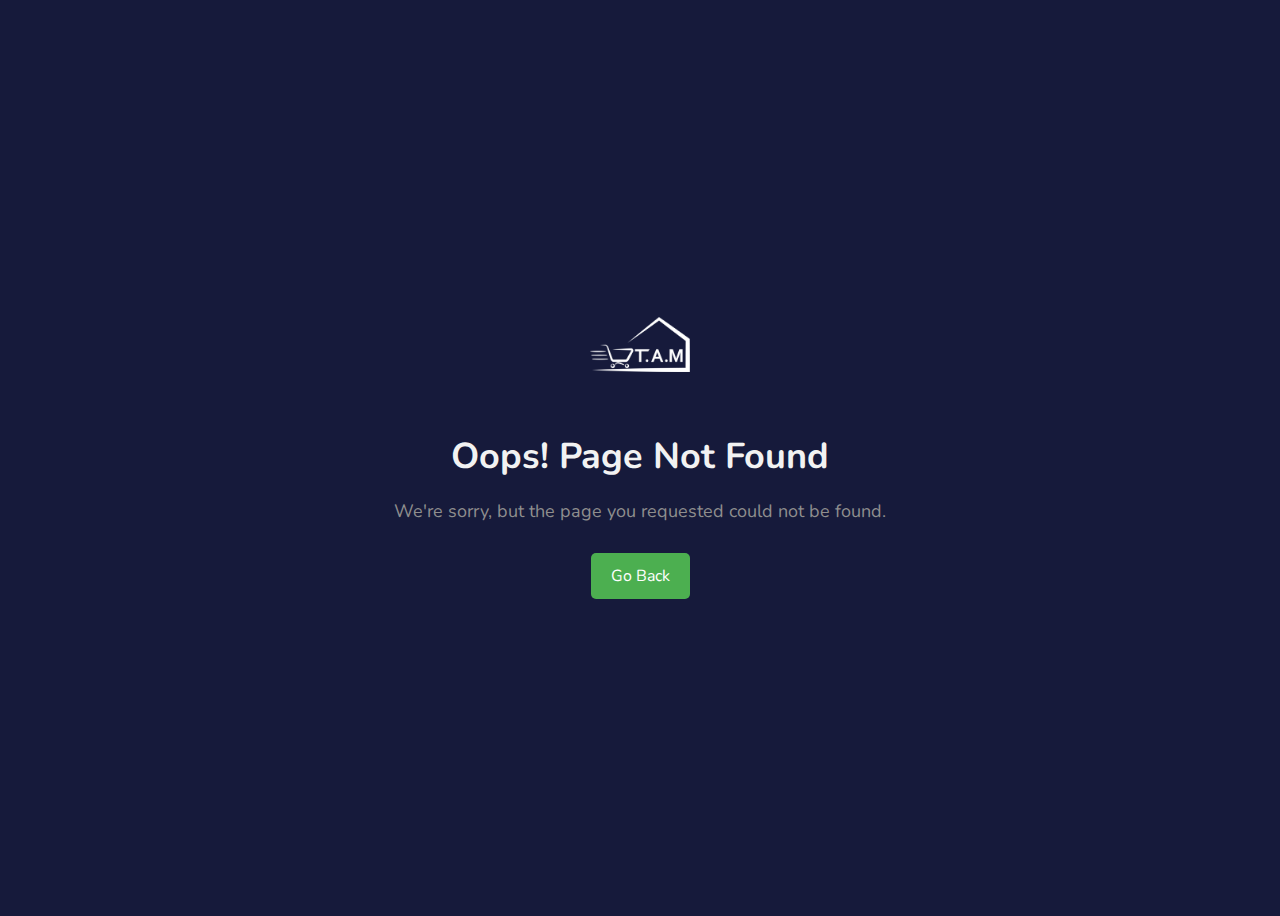
<file: dashboard.html>
<!DOCTYPE html>
<html lang="en" id="dash">
  <head>
    <meta charset="UTF-8" />
    <meta name="viewport" content="width=device-width, initial-scale=1.0" />
    <title>Dashboard</title>
    <link rel="stylesheet" href="style.css" />
    <link
      rel="stylesheet"
      href="https://cdn.jsdelivr.net/npm/bootstrap@5.0.0-beta1/dist/css/bootstrap.min.css"
    />
  <body id="body-pd" onload="adminDashboard(), adminDashInfo()">
    <div class="pagemodal overlay">
      <div class="preloader">
          <svg width="200" height="200" xmlns="http://www.w3.org/2000/svg" viewBox="0 0 100 100" preserveAspectRatio="xMidYMid" class="lds-ripple" style="background:0 0"><circle cx="50" cy="50" r="4.719" fill="none" stroke="#1D3F72" stroke-width="2"><animate attributeName="r" calcMode="spline" values="0;40" keyTimes="0;1" dur="3" keySplines="0 0.2 0.8 1" begin="-1.5s" repeatCount="indefinite"/><animate attributeName="opacity" calcMode="spline" values="1;0" keyTimes="0;1" dur="3" keySplines="0.2 0 0.8 1" begin="-1.5s" repeatCount="indefinite"/></circle><circle cx="50" cy="50" r="27.591" fill="none" stroke="#5699D2" stroke-width="2"><animate attributeName="r" calcMode="spline" values="0;40" keyTimes="0;1" dur="3" keySplines="0 0.2 0.8 1" begin="0s" repeatCount="indefinite"/><animate attributeName="opacity" calcMode="spline" values="1;0" keyTimes="0;1" dur="3" keySplines="0.2 0 0.8 1" begin="0s" repeatCount="indefinite"/></circle></svg>
      </div>
    </div>

    <div class="modal fade" id="adminModal" tabindex="-1" aria-labelledby="adminModalLabel" aria-hidden="true">
      <div class="modal-dialog modal-dialog-centered">
        <div class="modal-content">
          <div class="modal-header">
            <h1 class="modal-title fs-5" id="adminModalLabel">Update Profile</h1>
            <button type="button" class="btn-close" data-bs-dismiss="modal" aria-label="Close"></button>
          </div>
          <div class="modal-body">
            <p id="input-failed"><span><i class="bi bi-exclamation-circle"></i></span> Error Updating Profile!</p>
            <p id="input-warning"><span><i class="bi bi-exclamation-circle"></i></span> At least one input field is required!</p>
            <p id="input-success"><span><i class="bi bi-check-circle"></i></span> Profile Updated Successfully</p>
            <form>
              <div class="form-group">
                  <label for="name">Name</label>
                  <input type="text" class="form-control" id="name" >
              </div>
              <div class="form-group">
                  <label for="email">Email</label>
                  <input type="email" class="form-control" id="email">
              </div>
              <div class="form-group">
                  <label for="image">Image</label>
                  <input type="file" class="form-control-file" id="photo" onchange="uploadFile()">
              </div>
          </form>
          </div>
          <div class="modal-footer">
            <button type="button" class="btn btn-danger" data-bs-dismiss="modal">Cancel</button>
            <button type="button" class="btn btn-success" onclick="updateAdmin(event)">Save Changes
              <svg xmlns="http://www.w3.org/2000/svg" xmlns:xlink="http://www.w3.org/1999/xlink" class="spinner" style="margin: auto; background: none; shape-rendering: auto;" width="38px" height="18px" viewBox="0 0 100 100" preserveAspectRatio="xMidYMid">
                <path d="M10 50A40 40 0 0 0 90 50A40 42 0 0 1 10 50" fill="#ffffff" stroke="none">
                  <animateTransform attributeName="transform" type="rotate" dur="0.7407407407407407s" repeatCount="indefinite" keyTimes="0;1" values="0 50 51;360 50 51"></animateTransform>
                </path>
              </svg>
            </button>
          </div>
        </div>
      </div>
    </div>
  
  
    <header class="header" id="header">
      <div class="header_toggle">
        <i class="bi bi-list" id="header-toggle"></i>
      </div>
      <div class="center">
        <div class="header-msg" onclick="openMessage()">
            <div class="position-relative">
                <i class="bi bi-envelope-fill"></i>
                <span id="unread-message" class="position-absolute top-0 start-100 translate-middle badge rounded-pill bg-danger">
                  <span class="visually-hidden">unread messages</span>
                </span>
              </div>
          </div>
    
          <div type="button" class="header-contents" data-bs-toggle="modal" data-bs-target="#adminModal"> 
            <div class="header_img">
                <img id="admin-img" alt="" />
            </div>
    
            <div class="header-texts">
                <h5 id="admin-name"></h5>
                <p>Admin</p>
            </div>
          </div>
      </div>
    </header>
    <div class="l-navbar" id="nav-bar">
      <nav class="nav">
        <div>
          <a href="dashboard.html" class="nav_logo">
            <img src="images/TAM-LOGO-Remodel-02@2x.jpg" alt="logo" class="nav_logo-icon">
            <span class="nav_logo-name">Admin Dashboard</span>
          </a>
          <div class="nav_list">
            <a href="#" class="nav_link active" title="Dashboard">
                <i class="bi bi-clipboard-data-fill"></i>
                <span class="nav_name">Dashboard</span>
            </a>
            <a href="products.html" class="nav_link" title="Products">
                <i class="bi bi-tag-fill"></i>
                 <span class="nav_name">Products</span>
            </a>
            <a href="users.html" class="nav_link" title="Users">
              <i class="bi bi-people-fill"></i>
              <span class="nav_name">Users</span>
            </a>
            <a href="orders.html" class="nav_link" title="Orders">
              <i class="bi bi-bag-fill"></i>
              <span class="nav_name">Orders</span>
            </a>
            <a href="messages.html" class="nav_link" title="Messages">
              <i class="bi bi-chat-left-fill"></i>
              <span class="nav_name">Messages</span>
            </a>
          </div>
        </div>
        <div onclick="signOut()" class="nav_link sign-out">
          <i class="bi bi-box-arrow-left nav_icon"></i>
          <span class="nav_name">SignOut</span>
        </div>
      </nav>
    </div>
    <!--Container Main start-->
    <div class="dashboard-contents">
        <div class="dash-cards-section">
            <div class="dash-card">
                <div class="dash-texts">
                    <h5>Total Sales</h5>
                    <p id="total-sales"></p>
                </div>
                <div class="dash-logo center">
                    <i class="bi bi-receipt"></i>
                </div>
            </div>

            <div class="dash-card">
                <div class="dash-texts">
                    <h5>Total Revenue</h5>
                    <p id="total-revenue"></p>
                </div>
                <div class="dash-logo center">
                    <i class="bi bi-cash-coin"></i>
                </div>
            </div>

            <div class="dash-card">
                <div class="dash-texts">
                    <h5>Total Customers</h5>
                    <p id="total-customers"></p>
                </div>
                <div class="dash-logo center">
                    <i class="bi bi-people"></i>
                </div>
            </div>

            <div class="dash-card">
                <div class="dash-texts">
                    <h5>Pending Orders</h5>
                    <p id="pending-orders"></p>
                </div>
                <div class="dash-logo center">
                    <i class="bi bi-hourglass-split"></i>
                </div>
            </div>

            <div class="dash-card">
                <div class="dash-texts">
                    <h5>Total Products</h5>
                    <p id="total-products"></p>
                </div>
                <div class="dash-logo center">
                    <i class="bi bi-cart4"></i>
                </div>
            </div>

            <div class="dash-card">
                <div class="dash-texts">
                    <h5>Total Delivered</h5>
                    <p id="total-delivered"></p>
                </div>
                <div class="dash-logo center">
                    <i class="bi bi-truck"></i>
                </div>
            </div>
        </div>

        <h3 class="mt-5">Recent Orders</h3>
        <div class="dashboard-table-section mt-3">
          <table class="table table-hover" id="orders-table">
            <thead>
              <tr>
                <th scope="col">Order ID</th>
                <th scope="col">Date</th>
                <th scope="col">Amount</th>
                <th scope="col">Payment Status</th>
                <th scope="col">Order Status</th>
              </tr>
            </thead>
            <tbody class="table-group-divider" id="order-table">
      
            </tbody>
          </table>
        </div>
    </div>
    <div class="copy-right">
      <span>&copy; TAM, All Rights Reserved</span>
    </div>

    <script src="https://cdnjs.cloudflare.com/ajax/libs/jquery/3.2.1/jquery.min.js"></script>
    <script src="https://cdn.jsdelivr.net/npm/bootstrap@5.0.0-beta1/dist/js/bootstrap.bundle.min.js"></script>
    <script src="navToggle.js"></script>
    <script src="index.js"></script>
    <script src="oauth.js"></script>
  </body>
</html>
</file>
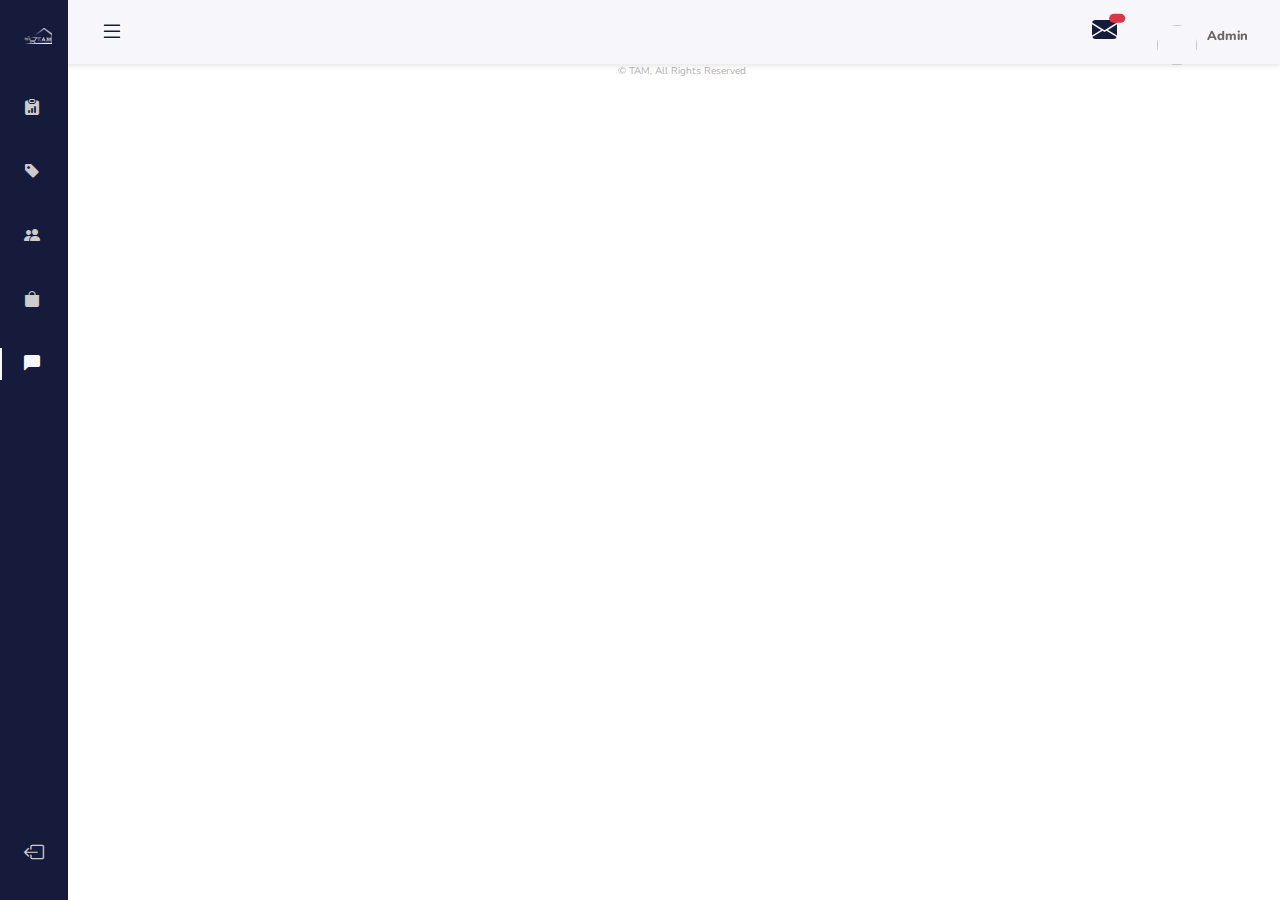
<file: messages.html>
<!DOCTYPE html>
<html lang="en">
<head>
    <meta charset="UTF-8">
    <meta name="viewport" content="width=device-width, initial-scale=1.0">
    <link rel="stylesheet" href="style.css">
    <link
      rel="stylesheet"
      href="https://cdn.jsdelivr.net/npm/bootstrap@5.0.0-beta1/dist/css/bootstrap.min.css"
    />
    <title>Customer Messages</title>
</head>
<body id="body-pd" onload="adminDashInfo()">
    <div class="pagemodal overlay">
        <div class="preloader">
            <svg width="200" height="200" xmlns="http://www.w3.org/2000/svg" viewBox="0 0 100 100" preserveAspectRatio="xMidYMid" class="lds-ripple" style="background:0 0"><circle cx="50" cy="50" r="4.719" fill="none" stroke="#1D3F72" stroke-width="2"><animate attributeName="r" calcMode="spline" values="0;40" keyTimes="0;1" dur="3" keySplines="0 0.2 0.8 1" begin="-1.5s" repeatCount="indefinite"/><animate attributeName="opacity" calcMode="spline" values="1;0" keyTimes="0;1" dur="3" keySplines="0.2 0 0.8 1" begin="-1.5s" repeatCount="indefinite"/></circle><circle cx="50" cy="50" r="27.591" fill="none" stroke="#5699D2" stroke-width="2"><animate attributeName="r" calcMode="spline" values="0;40" keyTimes="0;1" dur="3" keySplines="0 0.2 0.8 1" begin="0s" repeatCount="indefinite"/><animate attributeName="opacity" calcMode="spline" values="1;0" keyTimes="0;1" dur="3" keySplines="0.2 0 0.8 1" begin="0s" repeatCount="indefinite"/></circle></svg>
        </div>
    </div>
  
      <div class="modal fade" id="adminModal" tabindex="-1" aria-labelledby="adminModalLabel" aria-hidden="true">
        <div class="modal-dialog modal-dialog-centered">
          <div class="modal-content">
            <div class="modal-header">
              <h1 class="modal-title fs-5" id="adminModalLabel">Update Profile</h1>
              <button type="button" class="btn-close" data-bs-dismiss="modal" aria-label="Close"></button>
            </div>
            <div class="modal-body">
              <p id="input-failed"><span><i class="bi bi-exclamation-circle"></i></span> Error Updating Profile!</p>
              <p id="input-warning"><span><i class="bi bi-exclamation-circle"></i></span> At least one input field is required!</p>
              <p id="input-success"><span><i class="bi bi-check-circle"></i></span> Profile Updated Successfully</p>
              <form>
                <div class="form-group">
                    <label for="name">Name</label>
                    <input type="text" class="form-control" id="name" >
                </div>
                <div class="form-group">
                    <label for="email">Email</label>
                    <input type="email" class="form-control" id="email">
                </div>
                <div class="form-group">
                    <label for="image">Image</label>
                    <input type="file" class="form-control-file" id="photo" onchange="uploadFile()">
                </div>
            </form>
            </div>
            <div class="modal-footer">
              <button type="button" class="btn btn-danger" data-bs-dismiss="modal">Cancel</button>
              <button type="button" class="btn btn-success" onclick="updateAdmin(event)">Save Changes
                <svg xmlns="http://www.w3.org/2000/svg" xmlns:xlink="http://www.w3.org/1999/xlink" class="spinner" style="margin: auto; background: none; shape-rendering: auto;" width="38px" height="18px" viewBox="0 0 100 100" preserveAspectRatio="xMidYMid">
                  <path d="M10 50A40 40 0 0 0 90 50A40 42 0 0 1 10 50" fill="#ffffff" stroke="none">
                    <animateTransform attributeName="transform" type="rotate" dur="0.7407407407407407s" repeatCount="indefinite" keyTimes="0;1" values="0 50 51;360 50 51"></animateTransform>
                  </path>
                </svg>
              </button>
            </div>
          </div>
        </div>
      </div>
    
    
      <header class="header" id="header">
        <div class="header_toggle">
          <i class="bi bi-list" id="header-toggle"></i>
        </div>
        <div class="center">
          <div class="header-msg" onclick="openMessage()">
              <div class="position-relative">
                  <i class="bi bi-envelope-fill"></i>
                  <span id="unread-message" class="position-absolute top-0 start-100 translate-middle badge rounded-pill bg-danger">
                    <span class="visually-hidden">unread messages</span>
                  </span>
                </div>
            </div>
      
            <div type="button" class="header-contents" data-bs-toggle="modal" data-bs-target="#adminModal"> 
              <div class="header_img">
                  <img id="admin-img" alt="" />
              </div>
      
              <div class="header-texts">
                  <h5 id="admin-name"></h5>
                  <p>Admin</p>
              </div>
            </div>
        </div>
      </header>
      <div class="l-navbar" id="nav-bar">
        <nav class="nav">
          <div>
            <a href="dashboard.html" class="nav_logo">
              <img src="images/TAM-LOGO-Remodel-02@2x.jpg" alt="logo" class="nav_logo-icon">
              <span class="nav_logo-name">Admin Dashboard</span>
            </a>
            <div class="nav_list">
              <a href="dashboard.html" class="nav_link" title="Dashboard">
                  <i class="bi bi-clipboard-data-fill"></i>
                  <span class="nav_name">Dashboard</span>
              </a>
              <a href="products.html" class="nav_link" title="Products">
                  <i class="bi bi-tag-fill"></i>
                   <span class="nav_name">Products</span>
              </a>
              <a href="users.html" class="nav_link" title="Users">
                <i class="bi bi-people-fill"></i>
                <span class="nav_name">Users</span>
              </a>
              <a href="orders.html" class="nav_link" title="Orders">
                <i class="bi bi-bag-fill"></i>
                <span class="nav_name">Orders</span>
              </a>
              <a href="messages.html" class="nav_link active" title="Messages">
                <i class="bi bi-chat-left-fill"></i>
                <span class="nav_name">Messages</span>
              </a>
            </div>
          </div>
          <div onclick="signOut()" class="nav_link sign-out">
            <i class="bi bi-box-arrow-left nav_icon"></i>
            <span class="nav_name">SignOut</span>
          </div>
        </nav>
      </div>
      <!--Container Main start-->
   </div> 
      
    <div class="copy-right">
        <span>&copy; TAM, All Rights Reserved</span>
    </div>
    
    <script src="https://cdnjs.cloudflare.com/ajax/libs/jquery/3.2.1/jquery.min.js"></script>
    <script src="https://cdn.jsdelivr.net/npm/bootstrap@5.0.0-beta1/dist/js/bootstrap.bundle.min.js"></script>
    <script src="navToggle.js"></script>
   <script src="index.js"></script>
   <!-- <script src="oauth.js"></script> -->
</body>
</html>


<!-- <div class="messages-section">
    <div class="messages">
        <div class="message-header">
            <h3>MAILS</h3>
        </div>
        <div class="message message-unread">
            <h4>Asmau Mohammed</h4>
            <h5>Garri</h5>
        </div> 
    </div>
    <div class="view-messages">
</div> -->
</file>
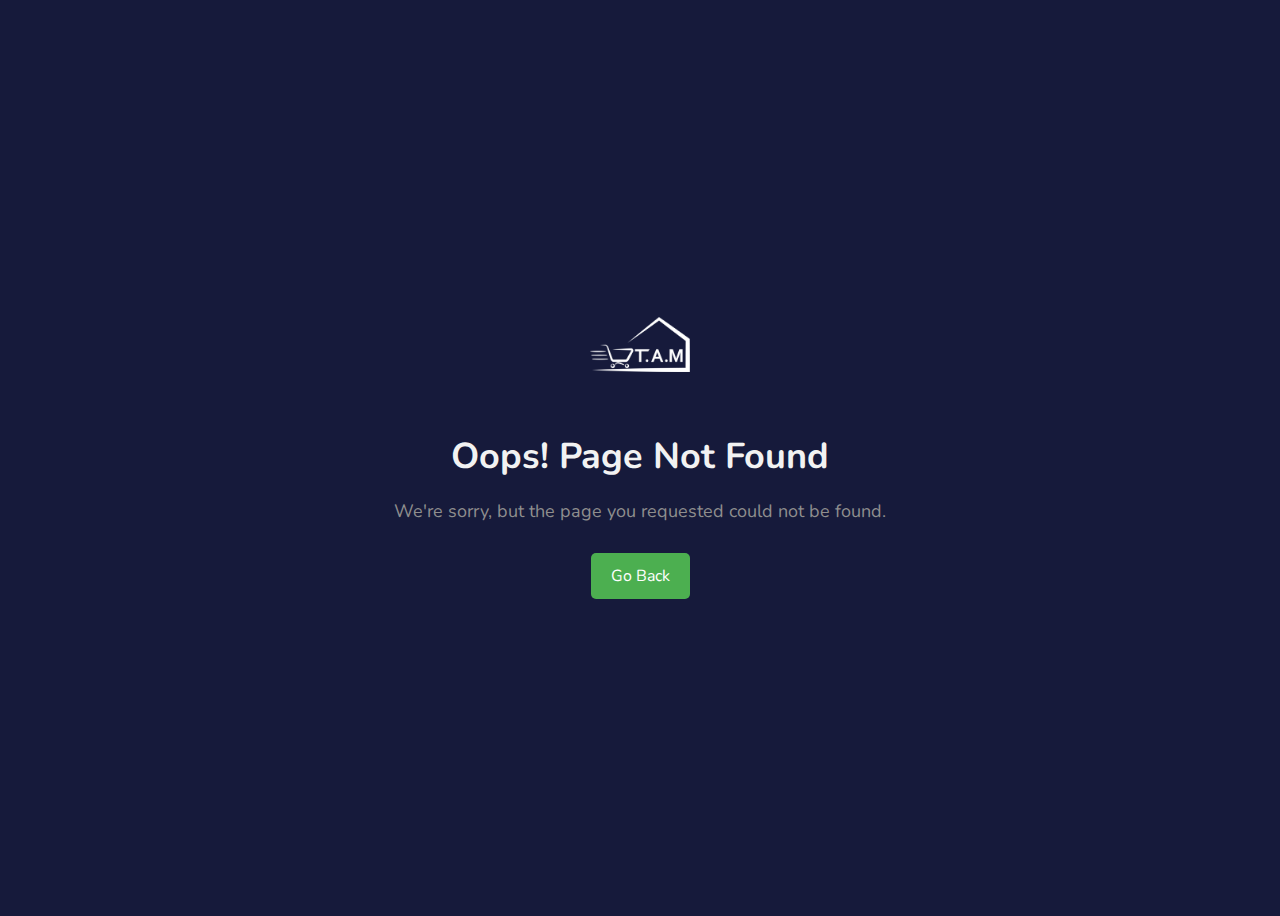
<file: orders.html>
<!DOCTYPE html>
<html lang="en">
<head>
    <meta charset="UTF-8">
    <meta name="viewport" content="width=device-width, initial-scale=1.0">
    <link rel="stylesheet" href="style.css">
    <link
      rel="stylesheet"
      href="https://cdn.jsdelivr.net/npm/bootstrap@5.0.0-beta1/dist/css/bootstrap.min.css"
    />
    <title>Customer Messages</title>
</head>
<body id="body-pd" onload="adminDashInfo()">
    <div class="pagemodal overlay">
        <div class="preloader">
            <svg width="200" height="200" xmlns="http://www.w3.org/2000/svg" viewBox="0 0 100 100" preserveAspectRatio="xMidYMid" class="lds-ripple" style="background:0 0"><circle cx="50" cy="50" r="4.719" fill="none" stroke="#1D3F72" stroke-width="2"><animate attributeName="r" calcMode="spline" values="0;40" keyTimes="0;1" dur="3" keySplines="0 0.2 0.8 1" begin="-1.5s" repeatCount="indefinite"/><animate attributeName="opacity" calcMode="spline" values="1;0" keyTimes="0;1" dur="3" keySplines="0.2 0 0.8 1" begin="-1.5s" repeatCount="indefinite"/></circle><circle cx="50" cy="50" r="27.591" fill="none" stroke="#5699D2" stroke-width="2"><animate attributeName="r" calcMode="spline" values="0;40" keyTimes="0;1" dur="3" keySplines="0 0.2 0.8 1" begin="0s" repeatCount="indefinite"/><animate attributeName="opacity" calcMode="spline" values="1;0" keyTimes="0;1" dur="3" keySplines="0.2 0 0.8 1" begin="0s" repeatCount="indefinite"/></circle></svg>
        </div>
    </div>
  
      <div class="modal fade" id="adminModal" tabindex="-1" aria-labelledby="adminModalLabel" aria-hidden="true">
        <div class="modal-dialog modal-dialog-centered">
          <div class="modal-content">
            <div class="modal-header">
              <h1 class="modal-title fs-5" id="adminModalLabel">Update Profile</h1>
              <button type="button" class="btn-close" data-bs-dismiss="modal" aria-label="Close"></button>
            </div>
            <div class="modal-body">
              <p id="input-failed"><span><i class="bi bi-exclamation-circle"></i></span> Error Updating Profile!</p>
              <p id="input-warning"><span><i class="bi bi-exclamation-circle"></i></span> At least one input field is required!</p>
              <p id="input-success"><span><i class="bi bi-check-circle"></i></span> Profile Updated Successfully</p>
              <form>
                <div class="form-group">
                    <label for="name">Name</label>
                    <input type="text" class="form-control" id="name" >
                </div>
                <div class="form-group">
                    <label for="email">Email</label>
                    <input type="email" class="form-control" id="email">
                </div>
                <div class="form-group">
                    <label for="image">Image</label>
                    <input type="file" class="form-control-file" id="photo" onchange="uploadFile()">
                </div>
            </form>
            </div>
            <div class="modal-footer">
              <button type="button" class="btn btn-danger" data-bs-dismiss="modal">Cancel</button>
              <button type="button" class="btn btn-success" onclick="updateAdmin(event)">Save Changes
                <svg xmlns="http://www.w3.org/2000/svg" xmlns:xlink="http://www.w3.org/1999/xlink" class="spinner" style="margin: auto; background: none; shape-rendering: auto;" width="38px" height="18px" viewBox="0 0 100 100" preserveAspectRatio="xMidYMid">
                  <path d="M10 50A40 40 0 0 0 90 50A40 42 0 0 1 10 50" fill="#ffffff" stroke="none">
                    <animateTransform attributeName="transform" type="rotate" dur="0.7407407407407407s" repeatCount="indefinite" keyTimes="0;1" values="0 50 51;360 50 51"></animateTransform>
                  </path>
                </svg>
              </button>
            </div>
          </div>
        </div>
      </div>
    
    
      <header class="header" id="header">
        <div class="header_toggle">
          <i class="bi bi-list" id="header-toggle"></i>
        </div>
        <div class="center">
          <div class="header-msg" onclick="openMessage()">
              <div class="position-relative">
                  <i class="bi bi-envelope-fill"></i>
                  <span id="unread-message" class="position-absolute top-0 start-100 translate-middle badge rounded-pill bg-danger">
                    <span class="visually-hidden">unread messages</span>
                  </span>
                </div>
            </div>
      
            <div type="button" class="header-contents" data-bs-toggle="modal" data-bs-target="#adminModal"> 
              <div class="header_img">
                  <img id="admin-img" alt="" />
              </div>
      
              <div class="header-texts">
                  <h5 id="admin-name"></h5>
                  <p>Admin</p>
              </div>
            </div>
        </div>
      </header>
      <div class="l-navbar" id="nav-bar">
        <nav class="nav">
          <div>
            <a href="dashboard.html" class="nav_logo">
              <img src="images/TAM-LOGO-Remodel-02@2x.jpg" alt="logo" class="nav_logo-icon">
              <span class="nav_logo-name">Admin Dashboard</span>
            </a>
            <div class="nav_list">
              <a href="dashboard.html" class="nav_link" title="Dashboard">
                  <i class="bi bi-clipboard-data-fill"></i>
                  <span class="nav_name">Dashboard</span>
              </a>
              <a href="products.html" class="nav_link" title="Products">
                  <i class="bi bi-tag-fill"></i>
                   <span class="nav_name">Products</span>
              </a>
              <a href="users.html" class="nav_link" title="Users">
                <i class="bi bi-people-fill"></i>
                <span class="nav_name">Users</span>
              </a>
              <a href="orders.html" class="nav_link active" title="Orders">
                <i class="bi bi-bag-fill"></i>
                <span class="nav_name">Orders</span>
              </a>
              <a href="messages.html" class="nav_link" title="Messages">
                <i class="bi bi-chat-left-fill"></i>
                <span class="nav_name">Messages</span>
              </a>
            </div>
          </div>
          <div onclick="signOut()" class="nav_link sign-out">
            <i class="bi bi-box-arrow-left nav_icon"></i>
            <span class="nav_name">SignOut</span>
          </div>
        </nav>
      </div>
      <!--Container Main start-->
   </div> 
      
    <div class="copy-right">
        <span>&copy; TAM, All Rights Reserved</span>
    </div>
    
    <script src="https://cdnjs.cloudflare.com/ajax/libs/jquery/3.2.1/jquery.min.js"></script>
    <script src="https://cdn.jsdelivr.net/npm/bootstrap@5.0.0-beta1/dist/js/bootstrap.bundle.min.js"></script>
    <script src="navToggle.js"></script>
   <script src="index.js"></script>
   <script src="oauth.js"></script>
</body>
</html>
</file>
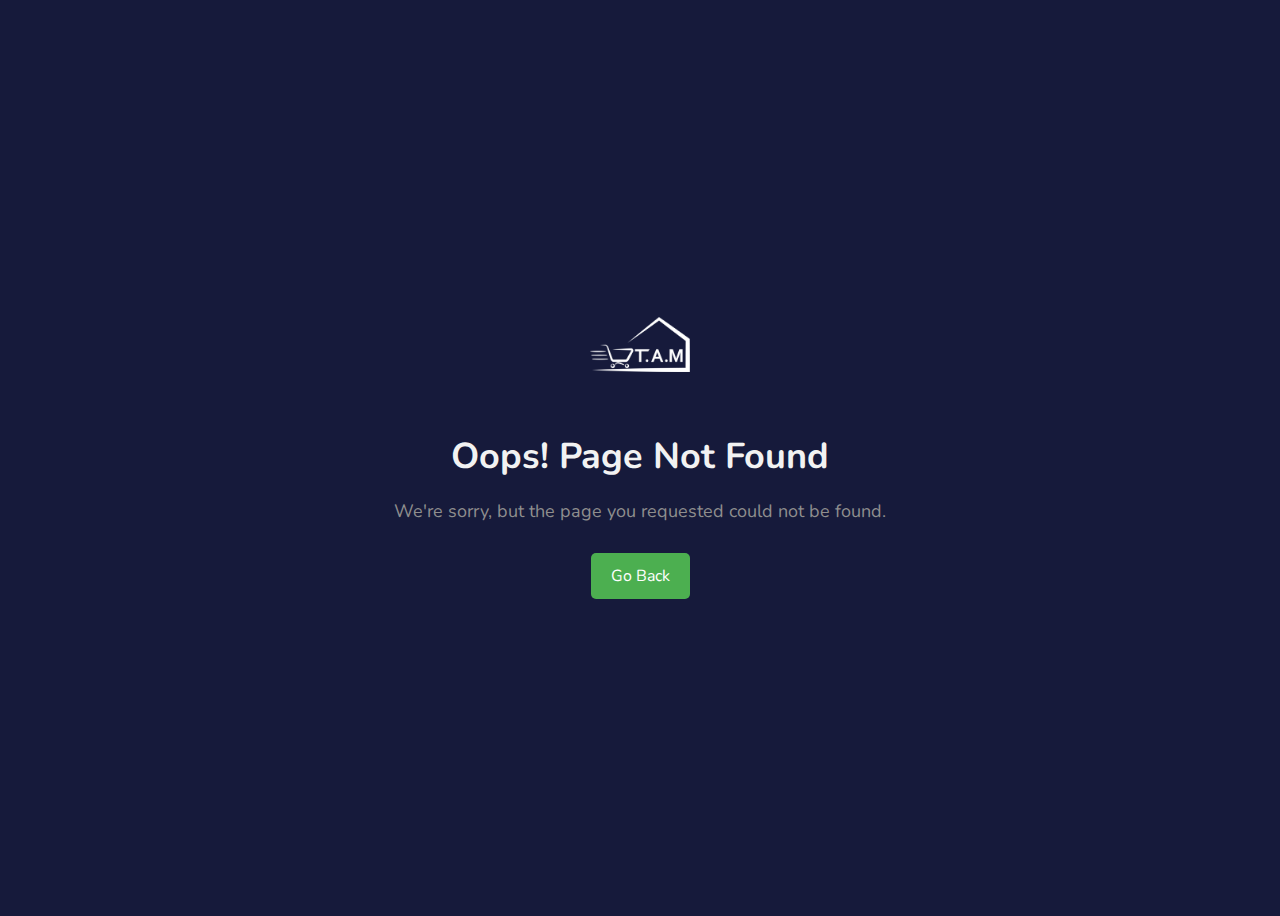
<file: users.html>
<!DOCTYPE html>
<html lang="en">
<head>
    <meta charset="UTF-8">
    <meta name="viewport" content="width=device-width, initial-scale=1.0">
    <link rel="stylesheet" href="style.css">
    <link
      rel="stylesheet"
      href="https://cdn.jsdelivr.net/npm/bootstrap@5.0.0-beta1/dist/css/bootstrap.min.css"
    />
    <title>Customer Messages</title>
</head>
<body id="body-pd" onload="adminDashInfo()">
    <div class="pagemodal overlay">
        <div class="preloader">
            <svg width="200" height="200" xmlns="http://www.w3.org/2000/svg" viewBox="0 0 100 100" preserveAspectRatio="xMidYMid" class="lds-ripple" style="background:0 0"><circle cx="50" cy="50" r="4.719" fill="none" stroke="#1D3F72" stroke-width="2"><animate attributeName="r" calcMode="spline" values="0;40" keyTimes="0;1" dur="3" keySplines="0 0.2 0.8 1" begin="-1.5s" repeatCount="indefinite"/><animate attributeName="opacity" calcMode="spline" values="1;0" keyTimes="0;1" dur="3" keySplines="0.2 0 0.8 1" begin="-1.5s" repeatCount="indefinite"/></circle><circle cx="50" cy="50" r="27.591" fill="none" stroke="#5699D2" stroke-width="2"><animate attributeName="r" calcMode="spline" values="0;40" keyTimes="0;1" dur="3" keySplines="0 0.2 0.8 1" begin="0s" repeatCount="indefinite"/><animate attributeName="opacity" calcMode="spline" values="1;0" keyTimes="0;1" dur="3" keySplines="0.2 0 0.8 1" begin="0s" repeatCount="indefinite"/></circle></svg>
        </div>
    </div>
  
      <div class="modal fade" id="adminModal" tabindex="-1" aria-labelledby="adminModalLabel" aria-hidden="true">
        <div class="modal-dialog modal-dialog-centered">
          <div class="modal-content">
            <div class="modal-header">
              <h1 class="modal-title fs-5" id="adminModalLabel">Update Profile</h1>
              <button type="button" class="btn-close" data-bs-dismiss="modal" aria-label="Close"></button>
            </div>
            <div class="modal-body">
              <p id="input-failed"><span><i class="bi bi-exclamation-circle"></i></span> Error Updating Profile!</p>
              <p id="input-warning"><span><i class="bi bi-exclamation-circle"></i></span> At least one input field is required!</p>
              <p id="input-success"><span><i class="bi bi-check-circle"></i></span> Profile Updated Successfully</p>
              <form>
                <div class="form-group">
                    <label for="name">Name</label>
                    <input type="text" class="form-control" id="name" >
                </div>
                <div class="form-group">
                    <label for="email">Email</label>
                    <input type="email" class="form-control" id="email">
                </div>
                <div class="form-group">
                    <label for="image">Image</label>
                    <input type="file" class="form-control-file" id="photo" onchange="uploadFile()">
                </div>
            </form>
            </div>
            <div class="modal-footer">
              <button type="button" class="btn btn-danger" data-bs-dismiss="modal">Cancel</button>
              <button type="button" class="btn btn-success" onclick="updateAdmin(event)">Save Changes
                <svg xmlns="http://www.w3.org/2000/svg" xmlns:xlink="http://www.w3.org/1999/xlink" class="spinner" style="margin: auto; background: none; shape-rendering: auto;" width="38px" height="18px" viewBox="0 0 100 100" preserveAspectRatio="xMidYMid">
                  <path d="M10 50A40 40 0 0 0 90 50A40 42 0 0 1 10 50" fill="#ffffff" stroke="none">
                    <animateTransform attributeName="transform" type="rotate" dur="0.7407407407407407s" repeatCount="indefinite" keyTimes="0;1" values="0 50 51;360 50 51"></animateTransform>
                  </path>
                </svg>
              </button>
            </div>
          </div>
        </div>
      </div>
    
    
      <header class="header" id="header">
        <div class="header_toggle">
          <i class="bi bi-list" id="header-toggle"></i>
        </div>
        <div class="center">
          <div class="header-msg" onclick="openMessage()">
              <div class="position-relative">
                  <i class="bi bi-envelope-fill"></i>
                  <span id="unread-message" class="position-absolute top-0 start-100 translate-middle badge rounded-pill bg-danger">
                    <span class="visually-hidden">unread messages</span>
                  </span>
                </div>
            </div>
      
            <div type="button" class="header-contents" data-bs-toggle="modal" data-bs-target="#adminModal"> 
              <div class="header_img">
                  <img id="admin-img" alt="" />
              </div>
      
              <div class="header-texts">
                  <h5 id="admin-name"></h5>
                  <p>Admin</p>
              </div>
            </div>
        </div>
      </header>
      <div class="l-navbar" id="nav-bar">
        <nav class="nav">
          <div>
            <a href="dashboard.html" class="nav_logo">
              <img src="images/TAM-LOGO-Remodel-02@2x.jpg" alt="logo" class="nav_logo-icon">
              <span class="nav_logo-name">Admin Dashboard</span>
            </a>
            <div class="nav_list">
              <a href="dashboard.html" class="nav_link" title="Dashboard">
                  <i class="bi bi-clipboard-data-fill"></i>
                  <span class="nav_name">Dashboard</span>
              </a>
              <a href="products.html" class="nav_link" title="Products">
                  <i class="bi bi-tag-fill"></i>
                   <span class="nav_name">Products</span>
              </a>
              <a href="users.html" class="nav_link active" title="Users">
                <i class="bi bi-people-fill"></i>
                <span class="nav_name">Users</span>
              </a>
              <a href="orders.html" class="nav_link" title="Orders">
                <i class="bi bi-bag-fill"></i>
                <span class="nav_name">Orders</span>
              </a>
              <a href="messages.html" class="nav_link" title="Messages">
                <i class="bi bi-chat-left-fill"></i>
                <span class="nav_name">Messages</span>
              </a>
            </div>
          </div>
          <div onclick="signOut()" class="nav_link sign-out">
            <i class="bi bi-box-arrow-left nav_icon"></i>
            <span class="nav_name">SignOut</span>
          </div>
        </nav>
      </div>
      <!--Container Main start-->
   </div> 
      
    <div class="copy-right">
        <span>&copy; TAM, All Rights Reserved</span>
    </div>
    
    <script src="https://cdnjs.cloudflare.com/ajax/libs/jquery/3.2.1/jquery.min.js"></script>
    <script src="https://cdn.jsdelivr.net/npm/bootstrap@5.0.0-beta1/dist/js/bootstrap.bundle.min.js"></script>
    <script src="navToggle.js"></script>
   <script src="index.js"></script>
   <script src="oauth.js"></script>
</body>
</html>
</file>
<file: style.css>
@import url('https://fonts.googleapis.com/css2?family=Nunito:ital,wght@0,200;0,300;0,400;0,500;0,600;0,700;0,800;0,900;0,1000;1,200;1,300;1,400;1,500;1,600;1,700;1,800;1,900;1,1000&display=swap');
@import url("https://cdn.jsdelivr.net/npm/bootstrap-icons@1.10.5/font/bootstrap-icons.css");

:root {
    --header-height: 3rem;
    --nav-width: 68px;
    --first-color: #161a3b;
    --first-color-light: #ccc;
    --white-color: #F7F6FB;
    --body-font: 'Nunito', sans-serif;
    --normal-font-size: 1rem;
    --z-fixed: 100
}

body {
    font-family: 'Nunito', sans-serif;
    max-height: 100vh;
}

.container {
    max-width: 400px;
    margin: 5% auto;
    padding: 40px;
    background-color: #161a3b;
    border-radius: 5px;
    box-shadow: 0 0 30px rgba(0, 0, 0, 0.1);
}

.logo {
    display: flex;
    justify-content: center;
    align-items: center;
    margin-bottom: 20px;
}

.logo img {
    max-width: 100px;
}

.form-group {
    margin-bottom: 20px;
}

.form-group label {
    display: block;
    margin-bottom: 5px;
    color: var(--white-color);
}

.form-group input {
    width: 95%;
    padding: 10px;
    border: 1px solid #ccc;
    border-radius: 3px;
    font-size: 13px;
    outline: none;
}

.form-group a, .new-admin a {
    color: #ccc;
    font-size: 13px;
}

.form-group button {
    width: 100%;
    padding: 10px;
    background-color: #4caf50;
    color: var(--white-color);
    border: none;
    border-radius: 3px;
    font-size: 16px;
    cursor: pointer;
}

.form-group button:hover {
    background-color: #95c997;
}

.spinner, .spinner2 {
    display: none;
}

.new-admin {
    text-align: center;
    color: var(--white-color);
    font-size: 15px;
}

.copy-right {
    text-align: center !important;
    color: #b3b0b0;
    font-size: 10px;
    margin: 0 auto;
}

/* *,::before,::after{
    box-sizing: border-box
} */

#body-pd{
    position: relative;
    margin: var(--header-height) 0 0 0;
    padding: 0 1rem;
    font-family: var(--body-font);
    font-size: var(--normal-font-size);
    transition: .5s
}

#body-pd a {
    text-decoration: none
}

.header {
    width: 100%;
    height: var(--header-height);
    position: fixed;
    top: 0;
    left: 0;
    display: flex;
    align-items: center;
    justify-content: space-between;
    padding: 0 1rem;
    background-color: var(--white-color);
    z-index: var(--z-fixed);
    transition: .5s;
    box-shadow: 0 2px 5px rgba(0, 0, 0, 0.1);
}

.header_toggle {
    color: var(--first-color);
    font-size: 1.5rem;
    cursor: pointer;
}

.header-contents {
    display: flex;
    gap: 10px;
    margin-top: 25px;
    cursor: pointer;
}

.header-texts h5 {
    color: #393939;
    font-size: 16px;
    font-weight: 800;
    margin-bottom: 2px;
}

.header-texts p {
    font-weight: 800;
    font-size: 13px;
    color: #6b6868;
}

.header_img {
    width: 35px;
    height: 35px;
    display: flex;
    justify-content: center;
    border-radius: 50%;
    overflow: hidden
}

.header_img img {
    width: 40px
}

.header-msg {
    margin: 20px;
    padding: 5px 20px;
}

.header-msg span {
    top: 5px !important;
}

.header-msg i {
    font-size: 25px;
    color: var(--first-color);
    cursor: pointer;
}

.l-navbar {
    position: fixed;
    top: 0;
    left: -30%;
    width: var(--nav-width);
    height: 100vh;
    background-color: var(--first-color);
    padding: .5rem 1rem 0 0;
    transition: .5s;
    z-index: var(--z-fixed)
}

.nav {
    height: 100%;
    display: flex;
    flex-direction: column;
    justify-content: space-between;
    overflow: hidden
}

.nav_logo, .nav_link {
    display: grid;
    grid-template-columns: max-content max-content;
    align-items: center;
    column-gap: 1rem;
    padding: .5rem 0 .5rem 1.5rem
}

.nav_logo {
    margin-bottom: 2rem
}

.nav_logo-icon{
    width:1.8em;
}

.nav_logo-name {
    color: var(--white-color);
    font-weight: 700
}

.nav_link {
    position: relative;
    color: var(--first-color-light);
    margin-bottom: 1.5rem;
    transition: .3s
}

.nav_link:hover {
    color: var(--white-color)
}

.nav_icon {
    font-size: 1.25rem
}

.show {
    left: 0
}

.body-pd {
    padding-left: calc(var(--nav-width) + 1rem)
}

.sign-out {
    cursor: pointer;
}

.active {
    color: var(--white-color)
}

.active::before {
    content: '';
    position: absolute;
    left: 0;
    width: 2px;
    height: 32px;
    background-color: var(--white-color)
}

.dashboard-contents {
    margin: 70px;
    padding: 60px;
}

.dash-cards-section {
    display: flex;
    justify-content: space-around;
    align-items: center;
    flex-wrap: wrap;
    gap: 20px;
}

.dash-card {
    padding: 20px;
    display: flex;
    align-items: center;
    justify-content: space-between;
    gap: 40px;
    border-radius: 10px;
    box-shadow: rgba(0, 0, 0, 0.1) 0px 4px 12px;
    cursor: pointer;
    min-width: 300px;

}

.dash-card:hover {
    transform: scale(1.05);
    background-color: #f0f0f0;
}

.dash-texts {
    font-weight: 800;
}

.dash-texts h5 {
    font-size: 15px;
    color: #6b6868;
}

.dash-texts p {
    font-size: 20px;
    color: var(--first-color);

}

.center {
    display: flex; 
    justify-content: center;
    align-items: center;
}

.dash-logo {
    width: 100px;
    height: 100px;
    border-radius: 50px;
    background-color: #9fa1ba;
}

.dash-logo i {
    font-size: 35px;
    color: var(--first-color);
}

.dashboard-table-section {
    overflow: auto!important;
}

.table-hover tr {
    cursor: pointer;
}

.dashboard-contents h3 {
    font-weight: 800;
    color: var(--first-color);
}

.pagemodal {
    display: none;
    position: fixed;
    z-index: 9999;
    left: 0;
    top: 0;
    height: 100%;
    width: 100%;
    overflow: auto;
    background-color: rgba(0, 0, 0, 0.82);
}


.preloader {
    position: absolute;
    left: 50%;
    top: 50%;
    z-index: 9999;
    width: 120px;
    height: 120px;
    margin: -76px 0 0 -76px;
    border-radius: 50%;
    -webkit-animation: spin 2s linear infinite;
    animation: spin 2s linear infinite;
}

.modal-content {
    background-color: var(--first-color) !important ;
    color: var(--white-color) !important;
}

.modal button:focus {
    outline: none !important;
    box-shadow: none !important;
}

.form-control-file {
    cursor: pointer;
}

#input-warning, #input-success, #input-failed {
    display: none;
    color: red;
    font-size: x-small;
    font-weight: 400;
    font-family: system-ui, -apple-system, BlinkMacSystemFont, 'Segoe UI', Roboto, Oxygen, Ubuntu, Cantarell, 'Open Sans', 'Helvetica Neue', sans-serif;
}

#input-success {
    color: green!important;
}

#otp-form {
    color: #F7F6FB;
    display: none;
}

#update-password-form {
    display: none;
}

#retrieve-password-form button {
    width: 50%;
}

.otp-input {
    display: flex;
    align-items: center;
    margin-top: 10px;
    gap: 20px;
}

.otp {
    outline: 2px solid #6b6868;
    text-align: center;
    max-width: 2em;
    min-width: 1em;
}

#otp7 {
    display: none;
}

.otp-buttons {
    display: flex;
    justify-content: space-between;
}

#refresh-otp {
    background-color: transparent;
}

.messages-section {
    display: flex;
}

.messages {
    width: 40%;
    border-right: 2px solid var(--first-color-light);
    height: 100vh;
    overflow: scroll;
    display: flex;
    flex-direction: column;
    padding: -7px;
    margin: -8px;
}

.message-header {
    border-bottom: 2px solid var(--first-color-light);
    font-weight: 800;
    color: var(--first-color);
    font-size: 20px;
    text-align: center;
    position: sticky;
    padding: 0;
    margin: 0;
}


.message {
    padding-left: 20px;
    cursor: pointer;
    border-bottom: 2px solid var(--first-color-light);
}

.message:hover {
    background-color: #161a3b;
    color: #F7F6FB;
}

.message-unread {
    background-color: #9fa1ba;
    color: var(--first-color);
    font-weight: 800;
}


.message-read {
    color: #6f6c6c;
    background-color: var(--white-color)
}

.add-product {
    background-color: var(--first-color);
    color: var(--white-color);
    padding: 10px 20px;
    outline: none;
    border: none;
    margin-top: 20px;
}

.add-product:focus{
    outline: none;
}

.add-product:hover {
    background-color: #373a52;
}



/* .active-message {
    background-color: #161a3b;
    color: #F7F6FB;
} */

@media screen and (min-width: 568px) {
    #body-pd {
        margin: calc(var(--header-height) + 1rem) 0 0 0;
        padding-left: calc(var(--nav-width) + 2rem)
    }

    .header {
        height: calc(var(--header-height) + 1rem);
        padding: 0 2rem 0 calc(var(--nav-width) + 2rem)
    }

    .header_img {
        width: 40px;
        height: 40px
    }

    .header_img img {
        width: 45px
    }

    .l-navbar {
        left: 0;
        padding: 1rem 1rem 0 0
    }

    .show {
        width: calc(var(--nav-width) + 156px)
    }

    .body-pd {
        padding-left: calc(var(--nav-width) + 188px)
    }

    .dashboard-contents {
        margin: 10px;
        padding: 10px;
    }
    
    .messages {
        width: 30%;
    }
}

@media screen and (max-width: 569px) {
    .dashboard-contents {
        margin: 0;
        padding: 0;
    }

    .header-msg {
        margin: 20px;
        padding: 10px 0 0 0 ;
    }
}
</file>
